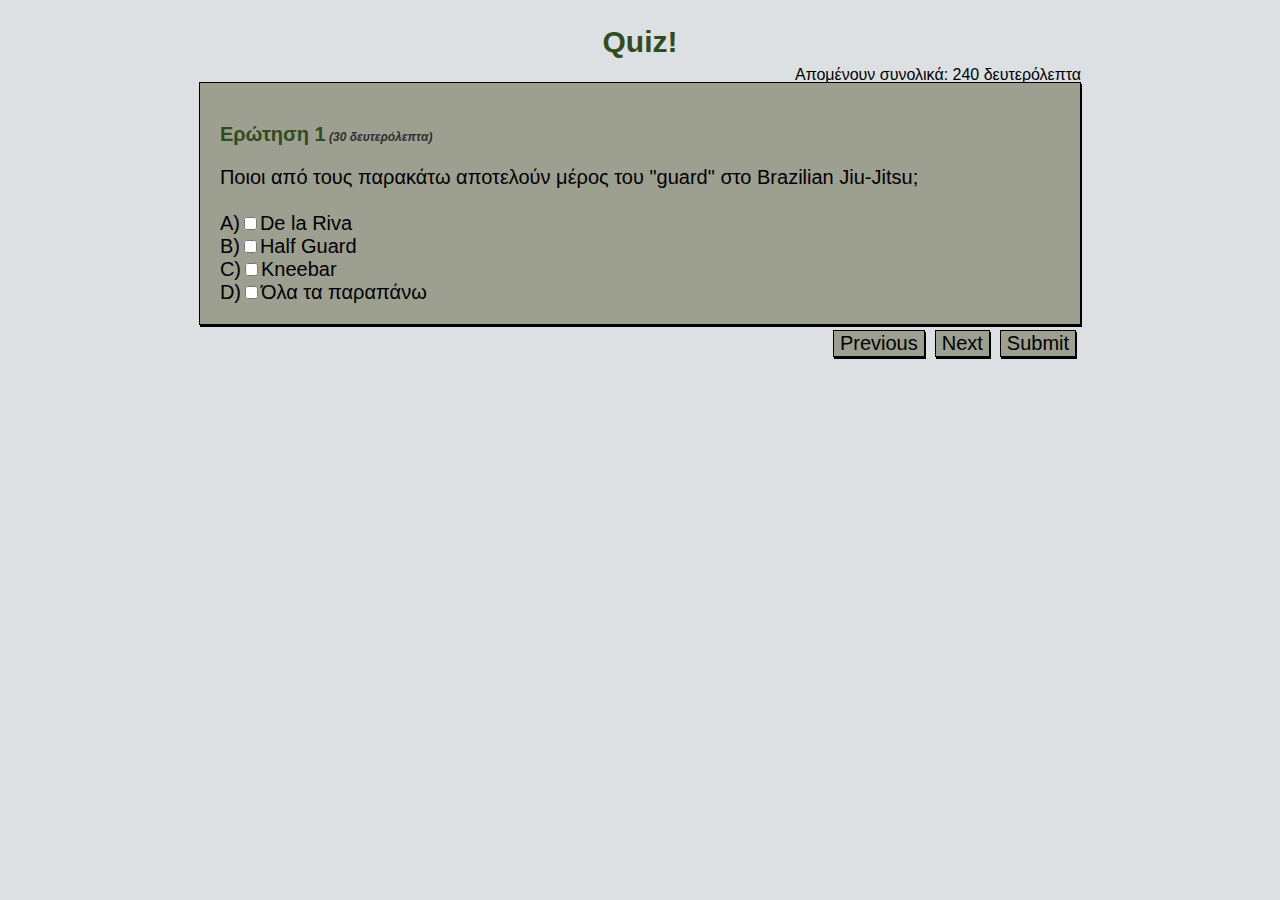
<file: index.html>
<!DOCTYPE html>
<html lang="en">
<head>
<title>Quiz</title>
<meta charset="utf-8">
<meta name="viewport" content="width=device-width, initial-scale=1">
<link rel="stylesheet" href="https://cdnjs.cloudflare.com/ajax/libs/font-awesome/4.7.0/css/font-awesome.min.css">
<link rel="stylesheet" href="style.css">
</head>
<body >

<header>
  <h2>Quiz!</h2>
</header>

<p id="timer">  
</p>

<!-- quiz content-->
<section>
  <article id="mainForm">
    
  </article>
</section>

<!-- footer buttons-->
<div>
    <button class="footerBtn" id="subBtn" onclick="ShowResults()">
      Submit
    </button>
    <button class="footerBtn" id="nextBtn" onclick="NextQuestion()">
      Next
    </button>
    <button class="footerBtn" id="prevBtn" onclick="PrevQuestion()">
      Previous
    </button>
</div>
<script src="QuestionsScript.js"></script>
</body>
</html>
</file>
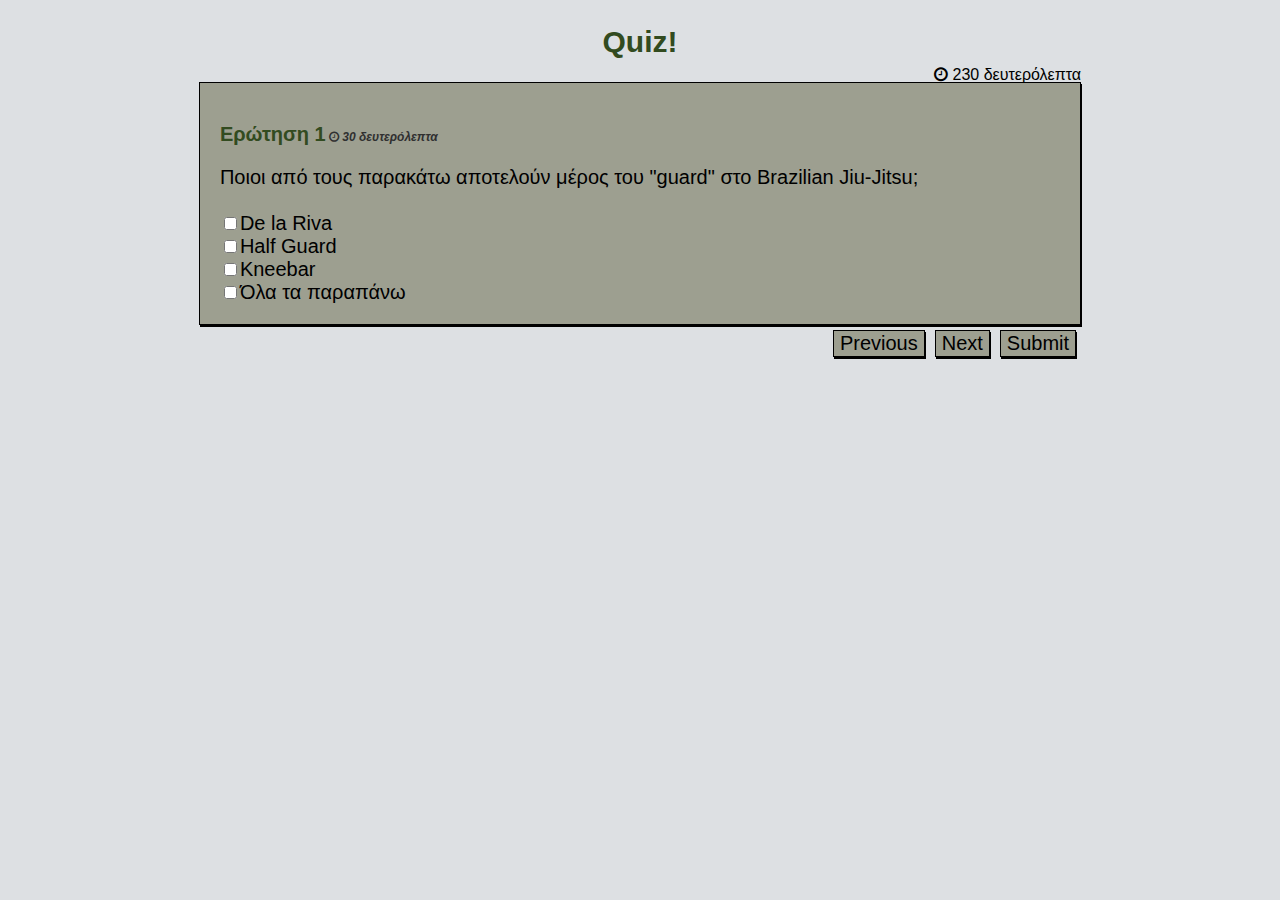
<file: code/index.html>
<!DOCTYPE html>
<html lang="en">
<head>
<title>Quiz</title>
<meta charset="utf-8">
<meta name="viewport" content="width=device-width, initial-scale=1">
<link rel="stylesheet" href="https://cdnjs.cloudflare.com/ajax/libs/font-awesome/4.7.0/css/font-awesome.min.css">
<link rel="stylesheet" href="style.css">
</head>
<body >

<header>
  <h2>Quiz!</h2>
</header>

<p id="timer"><i class="fa fa-clock-o" aria-hidden="true"></i> <span id="timer_value"></span> δευτερόλεπτα</p>

<!-- quiz content-->
<section>
  <article id="mainForm">
    
  </article>
</section>

<!-- footer buttons-->
<div>
    <button class="footerBtn" id="subBtn" onclick="ShowResults()">
      Submit
    </button>
    <button class="footerBtn" id="nextBtn" onclick="NextQuestion()">
      Next
    </button>
    <button class="footerBtn" id="prevBtn" onclick="PrevQuestion()">
      Previous
    </button>
</div>
<script src="QuestionsScript.js"></script>
</body>
</html>
</file>
<file: style.css>
* {
    box-sizing: border-box;
}
  
html, body {
    font-family: Arial, Helvetica, sans-serif;
    background-color: rgb(221 224 227);
    margin-left: calc(15% - 75px);
    margin-right: calc(15% - 75px);
    margin-bottom: 0px;
    margin-top: 0px;
}
  
  /* Style the header */
header {
    background-color: rgb(221 224 227);
    font-size: 20px;
    color: rgb(50 75 32);
    text-align: center;
    margin-bottom: -2%;
}
  

  
  /* Style the list inside the menu */
nav ul {
    list-style-type: none;
    color: rgb(228 223 173);
    list-style-type: square;
    font-weight: bold;
    font-size: 20px;
    padding-left: 15%;
    padding-top: 10%;
}

nav ul a {
    color: rgb(228 223 173);
    text-decoration: none;
  }

a:hover {
    text-decoration: underline;
}
nav li {
    padding-bottom: 20px;
}
  
article {
    size: auto;
    padding: 20px;
    background-color: rgb(157 159 144);
    font-size: 20px;
    border: solid black 1px;
    box-shadow: 1px 2px;
}
  

#processImage {
  display: block;
  margin-left: auto;
  margin-right: auto;
  width: 50%;
}

.footerBtn {
  float: right;
  margin: 5px 5px 5px 5px;
  font-size: 20px;
  background-color: rgb(157 159 144);
  border: solid black 1px;
  box-shadow: 1px 2px;
  cursor: pointer;
}

.footerBtn:hover {
  background-color: rgb(203 204 196);
}

h3 {
  font-size: 20px;
  color: rgb(50 75 32);
}

#timer {
  text-align: right;
  margin-bottom: -0.3%;
}

.pairWordsInput {
  width:150px;
  height:50px;
  padding:10px;
  margin: 5px;
  display: inline-block;
  vertical-align: middle;
  border:1px solid black;
}

.secondWord {
  margin-left: 5px;
  vertical-align: middle;
}

.dragWord {
  margin: 1px;
  border:1px solid black;
}

.fa-times {
  color: brown;
}

#local_time {
  font-size: 12px;
  color: rgb(48 48 48);
  font-style: italic;
}
</file>
<file: code/style.css>
* {
    box-sizing: border-box;
}
  
html, body {
    font-family: Arial, Helvetica, sans-serif;
    background-color: rgb(221 224 227);
    margin-left: calc(15% - 75px);
    margin-right: calc(15% - 75px);
    margin-bottom: 0px;
    margin-top: 0px;
}
  
  /* Style the header */
header {
    background-color: rgb(221 224 227);
    font-size: 20px;
    color: rgb(50 75 32);
    text-align: center;
    margin-bottom: -2%;
}
  

  
  /* Style the list inside the menu */
nav ul {
    list-style-type: none;
    color: rgb(228 223 173);
    list-style-type: square;
    font-weight: bold;
    font-size: 20px;
    padding-left: 15%;
    padding-top: 10%;
}

nav ul a {
    color: rgb(228 223 173);
    text-decoration: none;
  }

a:hover {
    text-decoration: underline;
}
nav li {
    padding-bottom: 20px;
}
  
article {
    size: auto;
    padding: 20px;
    background-color: rgb(157 159 144);
    font-size: 20px;
    border: solid black 1px;
    box-shadow: 1px 2px;
}
  

#processImage {
  display: block;
  margin-left: auto;
  margin-right: auto;
  width: 50%;
}

.footerBtn {
  float: right;
  margin: 5px 5px 5px 5px;
  font-size: 20px;
  background-color: rgb(157 159 144);
  border: solid black 1px;
  box-shadow: 1px 2px;
  cursor: pointer;
}

.footerBtn:hover {
  background-color: rgb(203 204 196);
}

h3 {
  font-size: 20px;
  color: rgb(50 75 32);
}

#timer {
  text-align: right;
  margin-bottom: -0.2%;
}

.pairWordsInput {
  width:150px;
  height:50px;
  padding:10px;
  margin: 5px;
  display: inline-block;
  vertical-align: middle;
  border:1px solid black;
}

.secondWord {
  margin-left: 5px;
  vertical-align: middle;
}

.dragWord {
  margin: 1px;
  border:1px solid black;
}

.fa-times {
  color: brown;
}

#local_time {
  font-size: 12px;
  color: rgb(48 48 48);
  font-style: italic;
}
</file>
